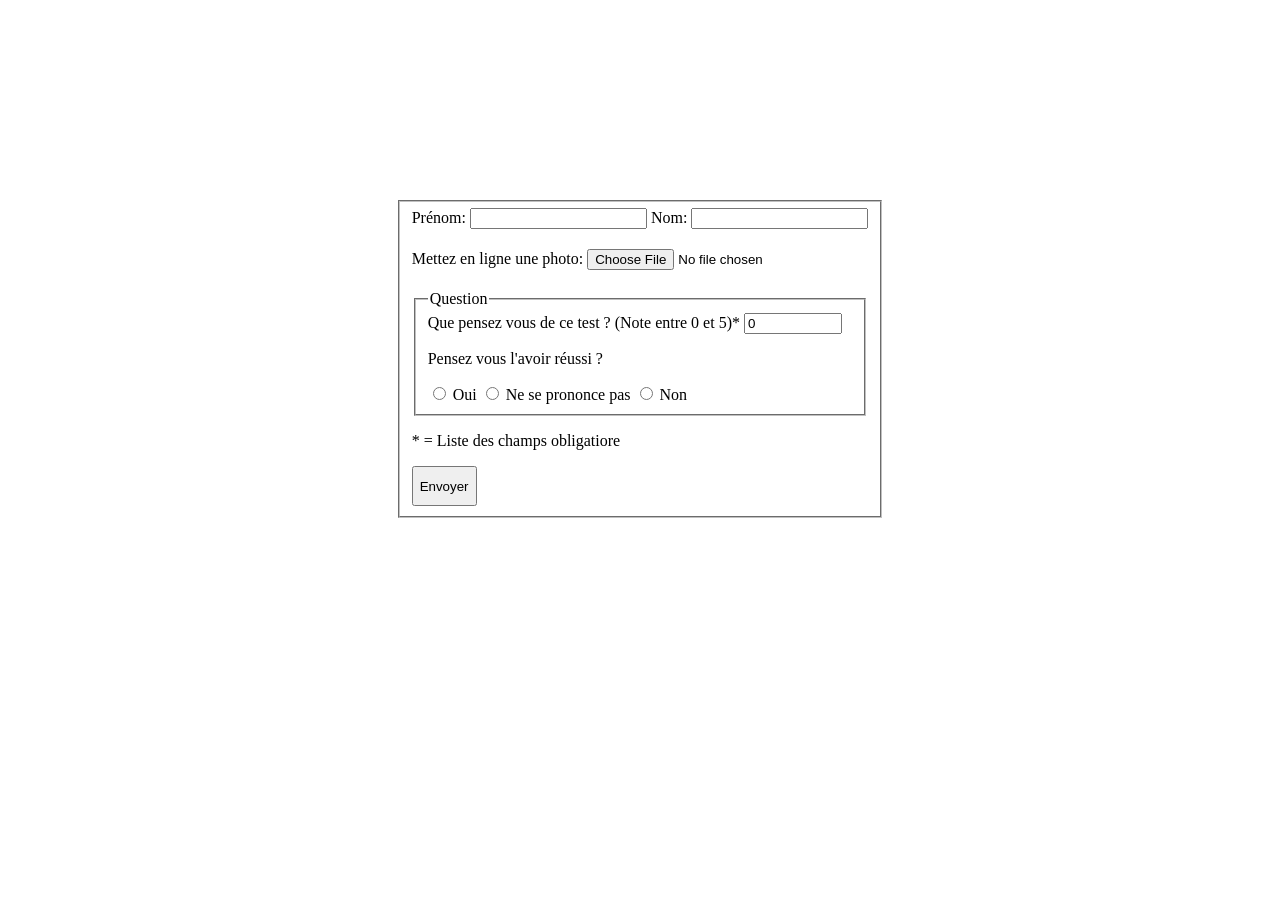
<file: docs/index.html>
<!DOCTYPE html>
<html>
<head>
  <meta charset="utf-8">
  <title> Formulaire de satisfaction</title>
  <link rel="stylesheet" href="CSS/style.css">
</head>
<body>
  <div>
    <form id="formulaire"  action="index.html" method="post"> <!-- here is your global form -->
      <fieldset id="containe">
        <div class="bloc">
          <label for="name"> Prénom: </label>
          <input id="last_name"type="text" name="" value="">
          <label for="last_name"> Nom: </label>
          <input type="text" name="" value="">
        </div>
        <div class="bloc_Parcourir">
          Mettez en ligne une photo:
          <input type="file" id="file" name="file" value="Parcourir">
        </div>
        <fieldset>
          <legend> Question </legend>
          <div class="bloc_Note">
            Que pensez vous de ce test ? (Note entre 0 et 5)*
            <input class="note_attribué" type="number" name="" value="0" min="0" max="5" required>
          </div>
          <p> Pensez vous l'avoir réussi ? </p>
          <INPUT type= "radio" name="" value=""> Oui
            <INPUT type= "radio" name="" value=""> Ne se prononce pas
              <INPUT type= "radio" name="" value=""> Non
              </fieldset>
              <p class="champ_obligatoire" > * = Liste des champs obligatiore </p>
              <button class="bouton_envoyer" type="button" name=""> Envoyer </button>
            </fieldset>
          </form>
        </div>
      </body>
      </html>
</file>
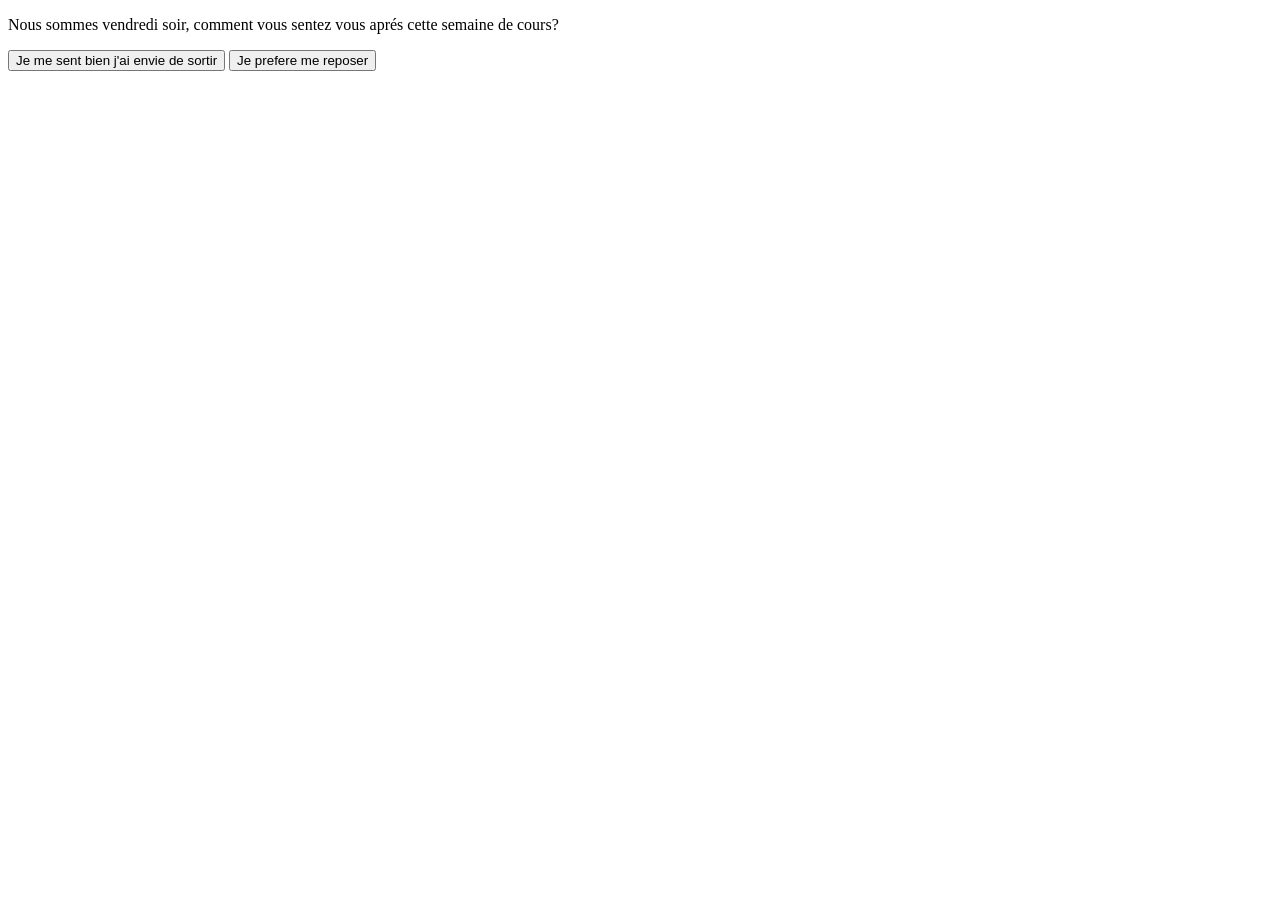
<file: akaton/Projet AKATON/Index.html>
<!DOCTYPE html>
<html>
  <head>
    <meta charset="utf-8">
    <title> Projet Jeux textuel</title>
  </head>
  <body>
    <p> Nous sommes vendredi soir, comment vous sentez vous aprés cette semaine de cours? </p>
    <button id="Vous allez chez un ami en voiture pour se mettre d’accord de l’endroit ou vous allez vous rendre ce soir" onclick="reply_click(this.id)" > Je me sent bien j'ai envie de sortir </button>
    <button id= "zzzzzzzzzzzzzzzzzzzzzzzzzzzzzzzzzzzzzzzzzzzzzzzzzzzzzz" onclick="reply_click(this.id)"> Je prefere me reposer </button>

  </body>
<script type="text/javascript">
function reply_click(clicked_id) {
  document.getElementById(" Vous allez chez un ami en voiture pour se mettre d’accord de l’endroit ou vous allez vous rendre ce soir ").innerHTML = clicked_id;
}
</script>
</html>
</file>
<file: docs/CSS/style.css>
#formulaire{
  display: flex;
  justify-content:center;
  align-items:center;
  margin-top: 200px;

}
.bloc, .bloc_Parcourir{
  padding-bottom: 20px;
}

.bouton_envoyer{
height: 40px;
}
.note_attribué{
  width:  90px;
}

body , html{
  width: 100%;
  margin: 0;
}
</file>
